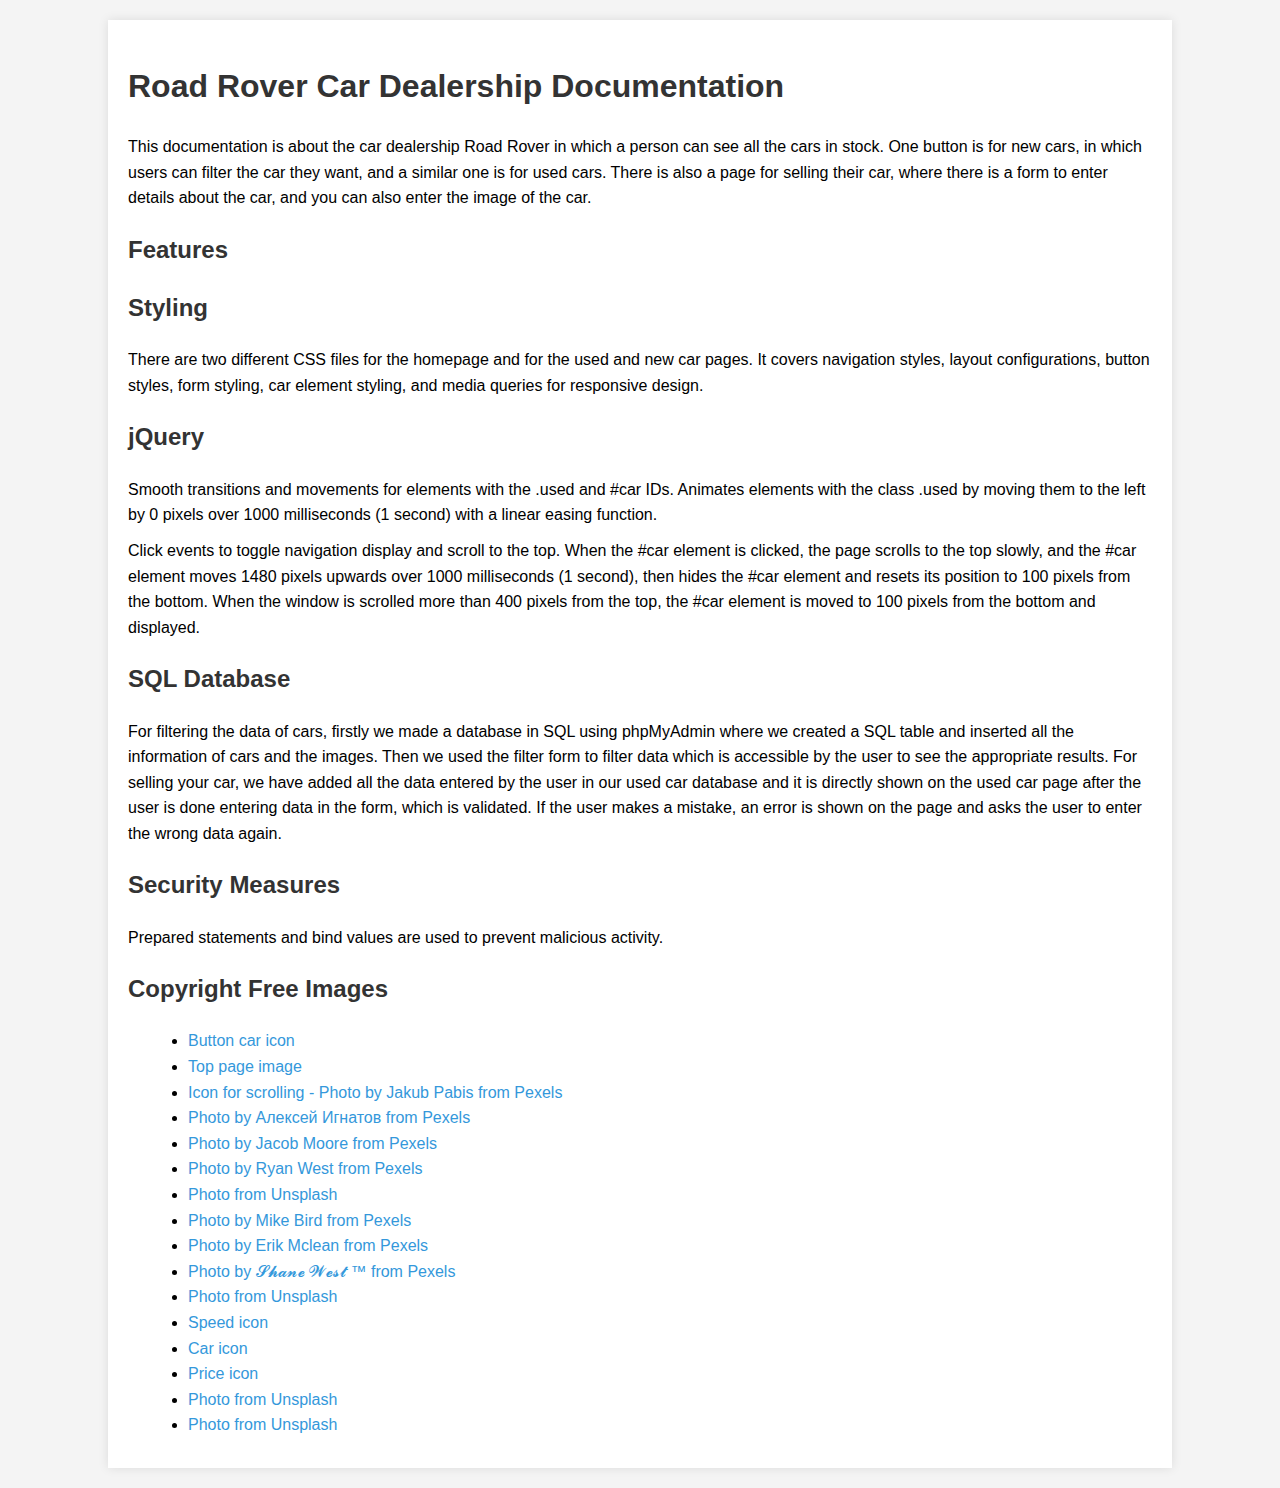
<file: documentation.html>
<!DOCTYPE html>
<html lang="en">
<head>
    <meta charset="UTF-8">
    <meta name="viewport" content="width=device-width, initial-scale=1.0">
    <title>Road Rover Car Dealership Documentation</title>
    <style>
        body {
            font-family: Arial, sans-serif;
            line-height: 1.6;
            margin: 0;
            padding: 0;
            background-color: #f4f4f4;
        }
        .container {
            width: 80%;
            margin: 20px auto;
            background: #fff;
            padding: 20px;
            box-shadow: 0 0 10px rgba(0, 0, 0, 0.1);
        }
        h1, h2, h3 {
            color: #333;
        }
        p {
            margin: 10px 0;
        }
        a {
            color: #3498db;
            text-decoration: none;
        }
        ul {
            list-style: disc;
            margin: 10px 0 10px 20px;
        }
    </style>
</head>
<body>
    <div class="container">
        <h1>Road Rover Car Dealership Documentation</h1>
        <p>This documentation is about the car dealership Road Rover in which a person can see all the cars in stock. One button is for new cars, in which users can filter the car they want, and a similar one is for used cars. There is also a page for selling their car, where there is a form to enter details about the car, and you can also enter the image of the car.</p>

        <h2>Features</h2>
        
        <h2>Styling</h2>
        <p>There are two different CSS files for the homepage and for the used and new car pages. It covers navigation styles, layout configurations, button styles, form styling, car element styling, and media queries for responsive design.</p>
        
        <h2>jQuery</h2>
        <p>Smooth transitions and movements for elements with the .used and #car IDs. Animates elements with the class .used by moving them to the left by 0 pixels over 1000 milliseconds (1 second) with a linear easing function.</p>
        <p>Click events to toggle navigation display and scroll to the top. When the #car element is clicked, the page scrolls to the top slowly, and the #car element moves 1480 pixels upwards over 1000 milliseconds (1 second), then hides the #car element and resets its position to 100 pixels from the bottom. When the window is scrolled more than 400 pixels from the top, the #car element is moved to 100 pixels from the bottom and displayed.</p>
        
        <h2>SQL Database</h2>
        <p>For filtering the data of cars, firstly we made a database in SQL using phpMyAdmin where we created a SQL table and inserted all the information of cars and the images. Then we used the filter form to filter data which is accessible by the user to see the appropriate results. For selling your car, we have added all the data entered by the user in our used car database and it is directly shown on the used car page after the user is done entering data in the form, which is validated. If the user makes a mistake, an error is shown on the page and asks the user to enter the wrong data again.</p>
        
        <h2>Security Measures</h2>
        <p>Prepared statements and bind values are used to prevent malicious activity.</p>
        
        <h2>Copyright Free Images</h2>
        <ul>
            <li><a href="https://www.flaticon.com/free-icon/sedan_2736918?term=car&page=1&position=1&origin=search&related_id=2736918">Button car icon</a></li>
            <li><a href="https://images.pexels.com/photos/18437102/pexels-photo-18437102.jpeg">Top page image</a></li>
            <li><a href="https://www.pexels.com/photo/sports-honda-civic-type-r-parked-in-front-of-an-industrial-building-16475137/">Icon for scrolling - Photo by Jakub Pabis from Pexels</a></li>
            <li><a href="https://www.pexels.com/photo/red-sedan-parked-on-pavement-6128309/">Photo by Алексей Игнатов from Pexels</a></li>
            <li><a href="https://www.pexels.com/photo/orange-ford-bronco-on-road-in-mountains-in-colorado-usa-18205407/">Photo by Jacob Moore from Pexels</a></li>
            <li><a href="https://www.pexels.com/photo/photo-of-black-audi-parked-on-roadside-1719648/">Photo by Ryan West from Pexels</a></li>
            <li><a href="https://unsplash.com/photos/a-white-car-parked-next-to-a-body-of-water-ld3jq4dsj8w">Photo from Unsplash</a></li>
            <li><a href="https://www.pexels.com/photo/gray-mercedez-benz-coupe-193021/">Photo by Mike Bird from Pexels</a></li>
            <li><a href="https://www.pexels.com/photo/white-toyota-gt86-25955747/">Photo by Erik Mclean from Pexels</a></li>
            <li><a href="https://www.pexels.com/photo/dodge-challengers-in-front-of-the-entrance-to-the-car-dealership-18437102/">Photo by 𝓢𝓱𝓪𝓷𝓮 𝓦𝓮𝓼𝓽 ™ from Pexels</a></li>
            <li><a href="https://unsplash.com/photos/blue-car-parked-beside-brown-building-bvxHI7rTKbo">Photo from Unsplash</a></li>
            <li><a href="https://www.flaticon.com/free-icon/speedometer_53128?term=speed&page=1&position=2&origin=search&related_id=53128">Speed icon</a></li>
            <li><a href="https://www.flaticon.com/free-icon/car_12689302?term=car&page=1&position=19&origin=search&related_id=12689302">Car icon</a></li>
            <li><a href="https://www.flaticon.com/free-icon/label_353760?term=price&page=1&position=10&origin=search&related_id=353760">Price icon</a></li>
            <li><a href="https://unsplash.com/photos/black-jeep-wrangler-yDekvyZ52dU">Photo from Unsplash</a></li>
            <li><a href="https://unsplash.com/photos/blue-coupe-beside-gray-house-p7tai9P7H-s">Photo from Unsplash</a></li>
        </ul>
    </div>
</body>
</html>
</file>
